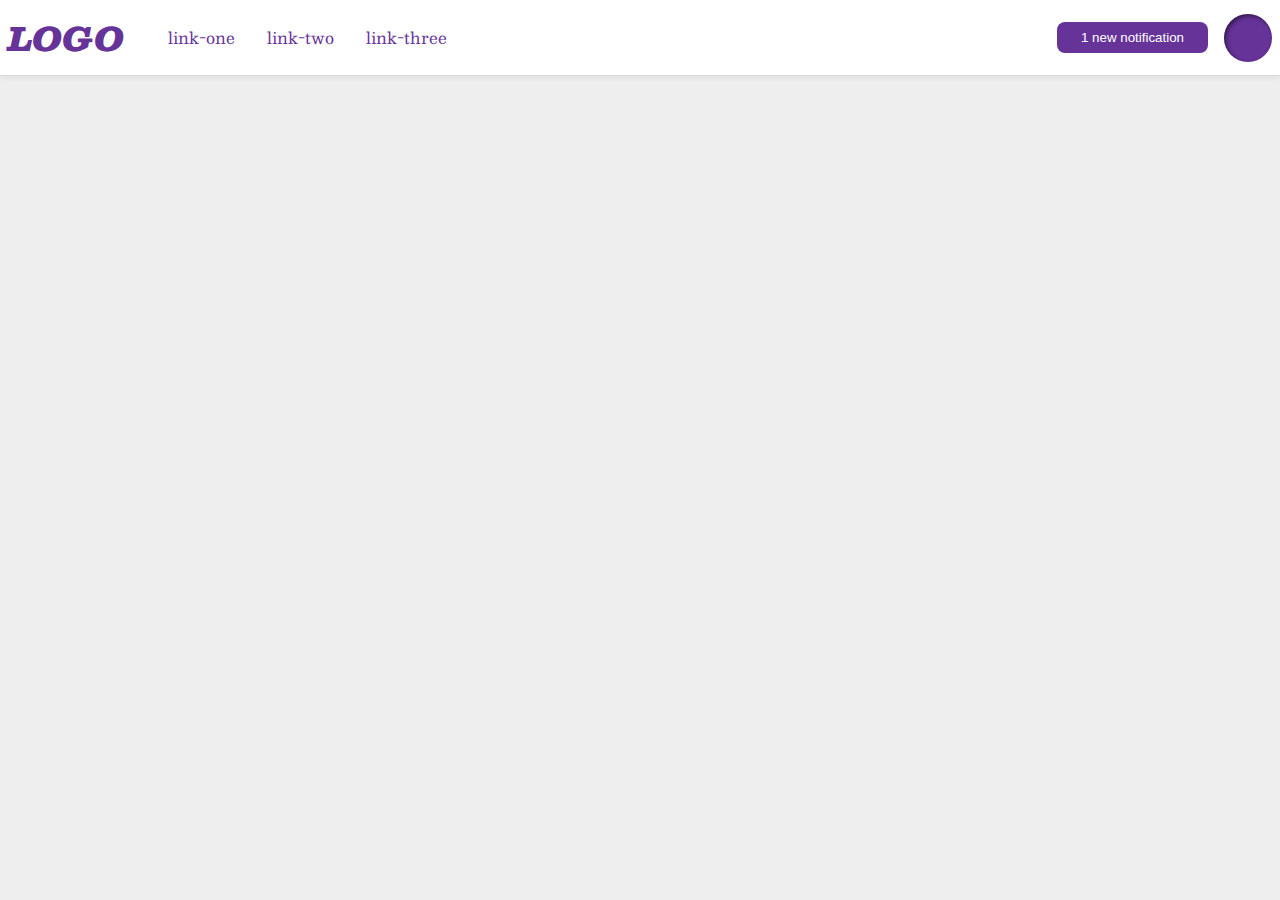
<file: flex/03-flex-header-2/index.html>
<!DOCTYPE html>
<html lang="en">
  <head>
    <meta charset="UTF-8">
    <meta http-equiv="X-UA-Compatible" content="IE=edge">
    <meta name="viewport" content="width=device-width, initial-scale=1.0">
    <title>Flex Header 2</title>
    <link rel="stylesheet" href="style.css">
  </head>
  <body>
    <div class="header">

      <div class="left">
        <div class="logo">LOGO</div>
      <ul class="links">
      <li><a href="google.com">link-one</a></li>
      <li><a href="google.com">link-two</a></li>
      <li><a href="google.com">link-three</a></li>
      </ul>
      </div>
      
      <div class="right">
      <button class="notifications">
        1 new notification
      </button>
      <div class="profile-image"></div>
      </div>
    </div>
  </body>
</html>
</file>
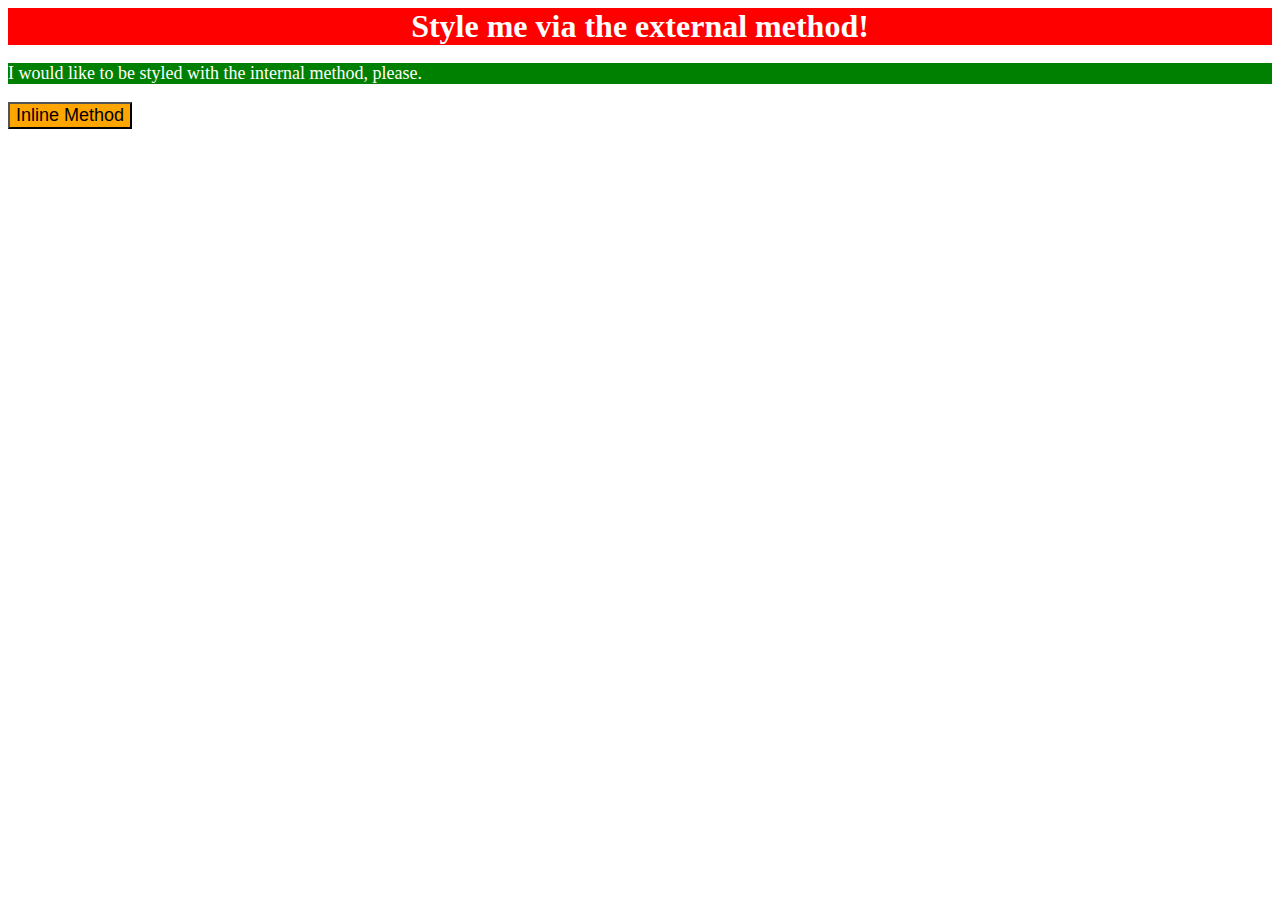
<file: foundations/01-css-methods/index.html>
<!DOCTYPE html>
<html lang="en">
  <head>
    <style> 
      p {
       background-color: green;
       color:white;
       font-size:18px;
     }
     </style>
    <meta charset="UTF-8">
    <meta http-equiv="X-UA-Compatible" content="IE=edge">
    <meta name="viewport" content="width=device-width, initial-scale=1.0">
    <title>Methods for Adding CSS</title>
    <link rel="stylesheet" href="styles.css"
    
  </head>
  <body>
    <div>Style me via the external method!</div>
    <p>I would like to be styled with the internal method, please.</p>
    <button style="background-color: orange; font-size: 18px" >Inline Method</button>
  </body>
</html>
</file>
<file: flex/03-flex-header-2/style.css>
/* this is some magical font-importing.  
you'll learn about it later. */
@import url('https://fonts.googleapis.com/css2?family=Besley:ital,wght@0,400;1,900&display=swap');

body {
  margin: 0;
  background: #eee;
  font-family: Besley, serif;
}

.header {
  background: white;
  border-bottom: 1px solid #ddd;
  box-shadow: 0 0 8px rgba(0,0,0,.1);
  padding: 8px;
  display: flex;
  justify-content: space-between;
  
}

.profile-image {
  background: rebeccapurple;
  box-shadow: inset 2px 2px 4px rgba(0,0,0,.5);
  border-radius: 50%;
  width: 48px;
  height:  48px;
}

.logo {
  color: rebeccapurple;
  font-size: 32px;
  font-weight: 900;
  font-style: italic;
  margin-right: -28px
  
}

button {
  border: none;
  border-radius: 8px;
  background: rebeccapurple;
  color: white;
  padding: 8px 24px;
}

a {
  /* this removes the line under our links */
  text-decoration: none;
  color: rebeccapurple;
  margin: 16px;
  
  }

ul {
  list-style-type: none;
  display: flex;  
}

.left {
  align-items: center;
  display: flex;
  flex: 1;
  gap: 16px;
}

.right {
  align-items: center;
  display: flex;
  gap: 16px;
}
</file>
<file: foundations/01-css-methods/styles.css>
div {
   background-color: red; 
   color: white;
   font-size: 32px;
   font-weight: 700;
   text-align: center;
}
</file>
